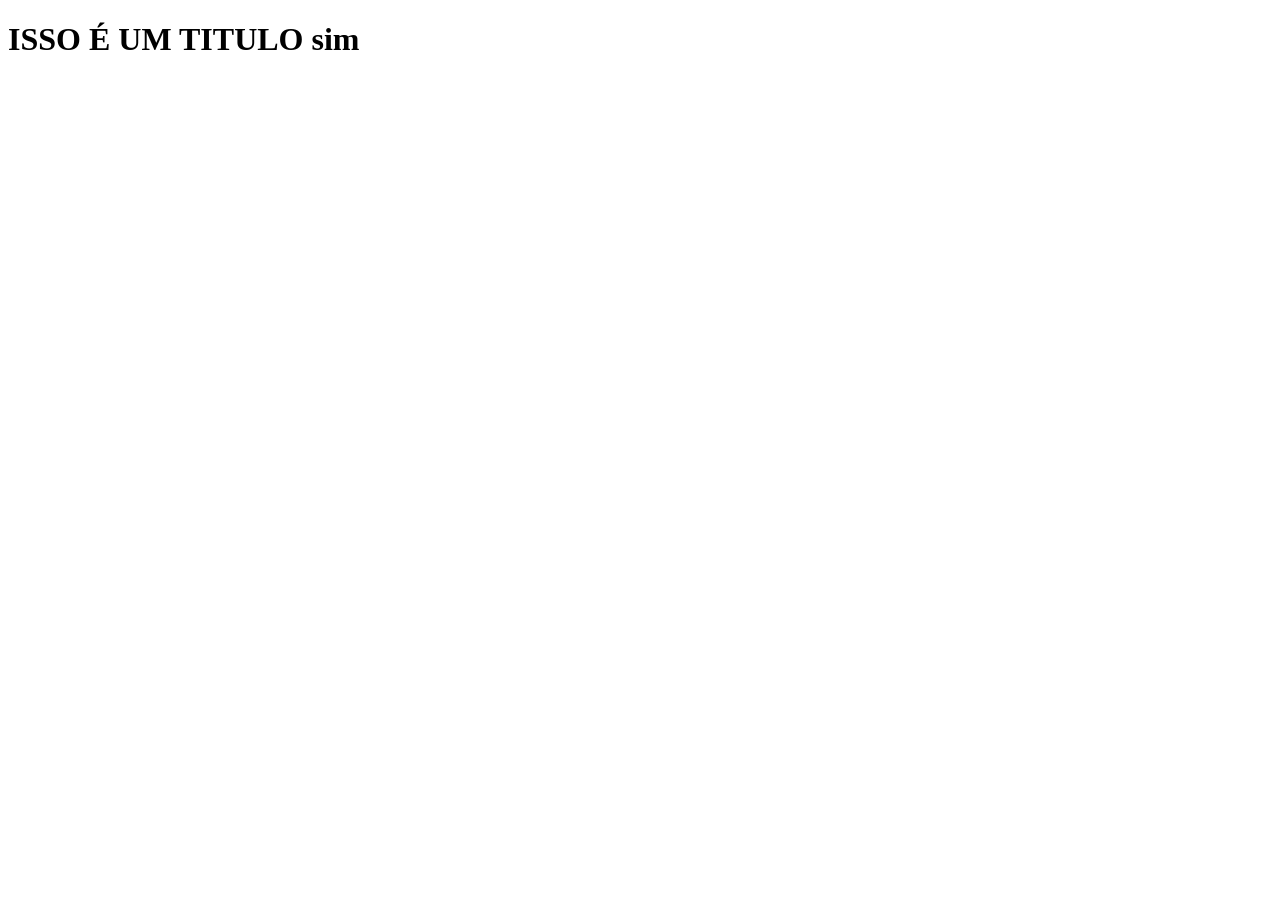
<file: criada_agora.html>
<!DOCTYPE html>
<html lang="en">
<head>
    <meta charset="UTF-8">
    <meta name="viewport" content="width=device-width, initial-scale=1.0">
    <title>Document</title>
</head>
<body>
    <h1>
        ISSO É UM TITULO sim
    </h1>
    
</body>
</html>
</file>
